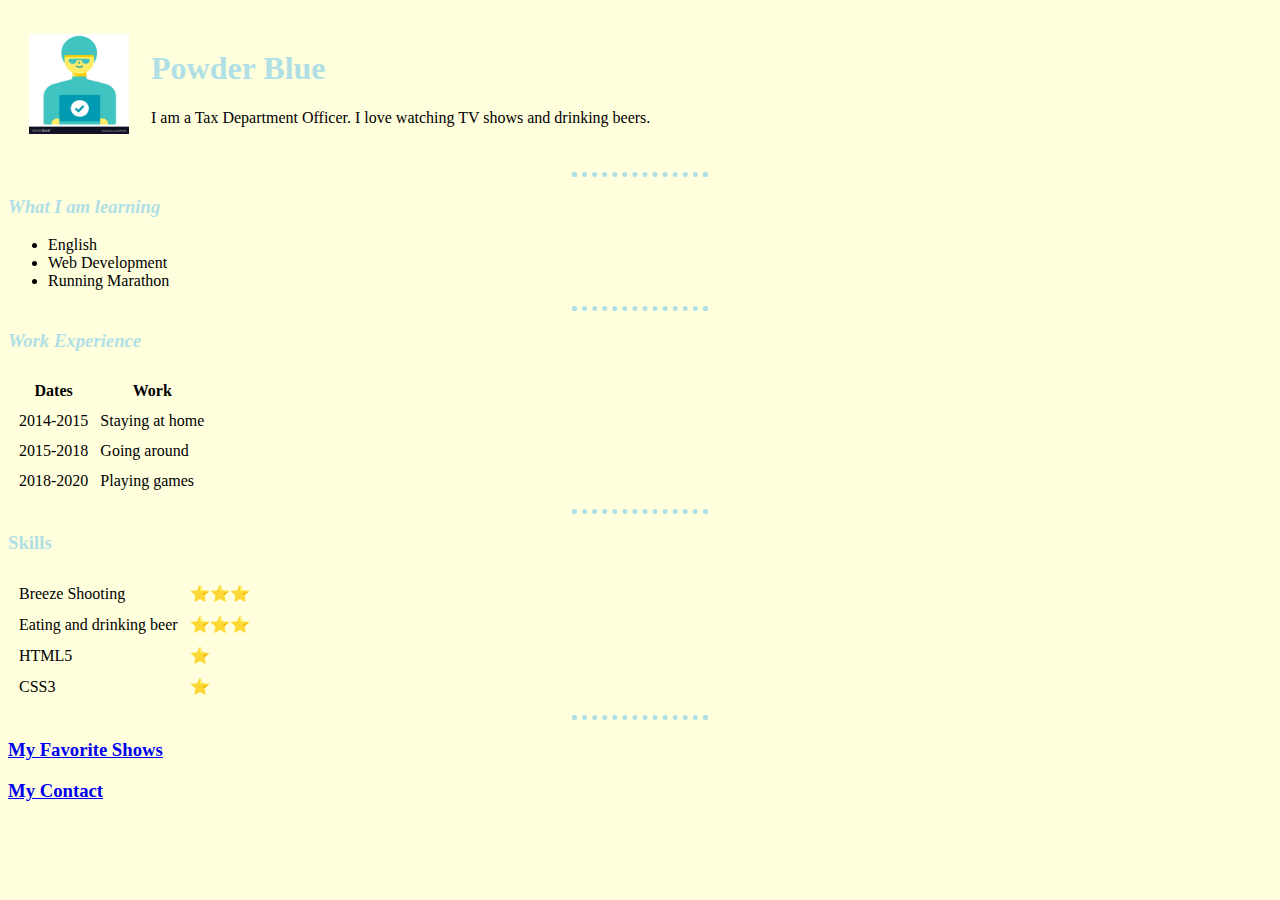
<file: index.html>
<!DOCTYPE html>
<html lang="en" dir="ltr">

<head>
  <meta charset="utf-8">
  <title>Powder's Personal Site</title>
  <link rel="stylesheet" href="css/styles.css">
</head>

<body>
  <table cellspacing="20px">
    <tr>
      <td><img width="100px" height="100px" src="image/quanle.jpg" alt="quanle'spicture"></td>
      <td>
        <h1>Powder Blue</h1>
        <p>I am a Tax Department Officer. I love watching TV shows and drinking beers.</p>
      </td>
    </tr>
  </table>

  <hr>
  <h3><em>What I am learning</em></h3>
  <ul>
    <li>English</li>
    <li>Web Development</li>
    <li>Running Marathon</li>
  </ul>
  <hr>
  <h3><em>Work Experience</em></h3>
  <table cellspacing="10">
    <thead>
      <tr>
        <th>Dates</th>
        <th>Work</th>
      </tr>
    </thead>
    <tr>
      <td>2014-2015</td>
      <td>Staying at home</td>
    <tr>
      <td>2015-2018</td>
      <td>Going around</td>
    </tr>
    <tr>
      <td>2018-2020</td>
      <td>Playing games</td>
    </tr>
  </table>
  <hr>
  <h3>Skills</h3>
  <table cellspacing="10px">
    <tr>
      <td>Breeze Shooting</td>
      <td>⭐⭐⭐</td>
    </tr>
    <tr>
      <td>Eating and drinking beer</td>
      <td>⭐⭐⭐</td>
    </tr>
    <tr>
      <td>HTML5</td>
      <td>⭐</td>
    </tr>
    <tr>
      <td>CSS3</td>
      <td>⭐</td>
    </tr>
  </table>
  <hr>
  <h3><a href="favoriteshows.html">My Favorite Shows</a></h3>
  <h3><a href="contact.html" target="_blank">My Contact</a></h3>
</body>

</html>
</file>
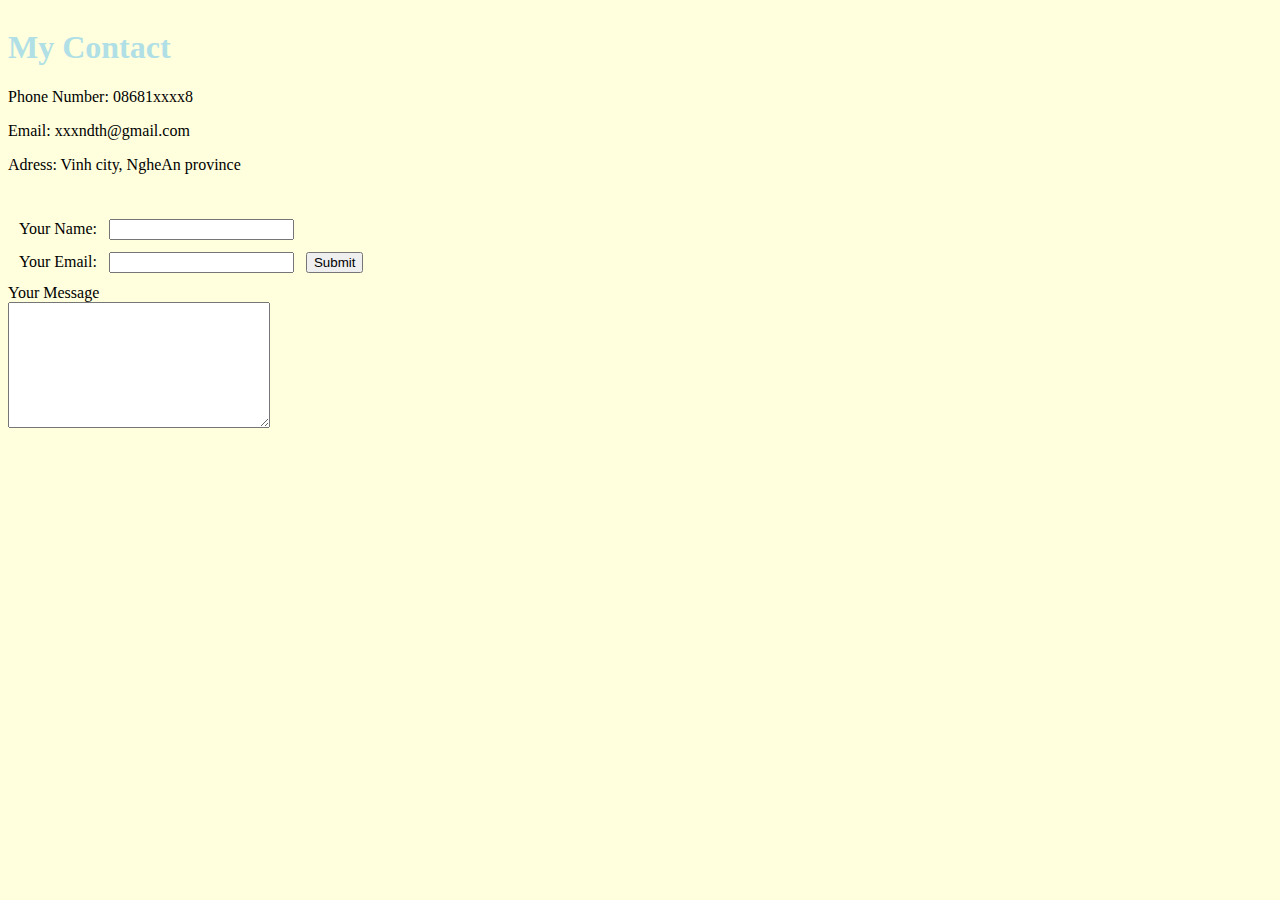
<file: contact.html>
<!DOCTYPE html>
<html lang="en" dir="ltr">

<head>
  <meta charset="utf-8">
  <title></title>
  <link rel="stylesheet" href="css/styles.css">
</head>

<body>
  <h1>My Contact</h1>
  <p>Phone Number: 08681xxxx8</p>
  <p>Email: xxxndth@gmail.com</p>
  <p>Adress: Vinh city, NgheAn province</p>
  <form action="mailto:lhquandth@gmail.com" method="post" enctype="text/plain">
    <table cellspacing="10px">
      <tr>
        <td>
          <label for="">Your Name:</label>
        </td>
        <td>
          <input type="text" name="yourname" value="">
        </td>
      </tr>
      <br>
      <tr>
        <td>
          <label for="">Your Email:</label>
        </td>
        <td>
          <input type="email" name="youremail" value="">
        </td>
        <td> <input type="submit" name=""></td>
      </tr>
    </table>
    <label for="">Your Message</label>
    <br>
    <textarea name="yourmessage" rows="8" cols="30"></textarea>

  </form>

</body>

</html>
</file>
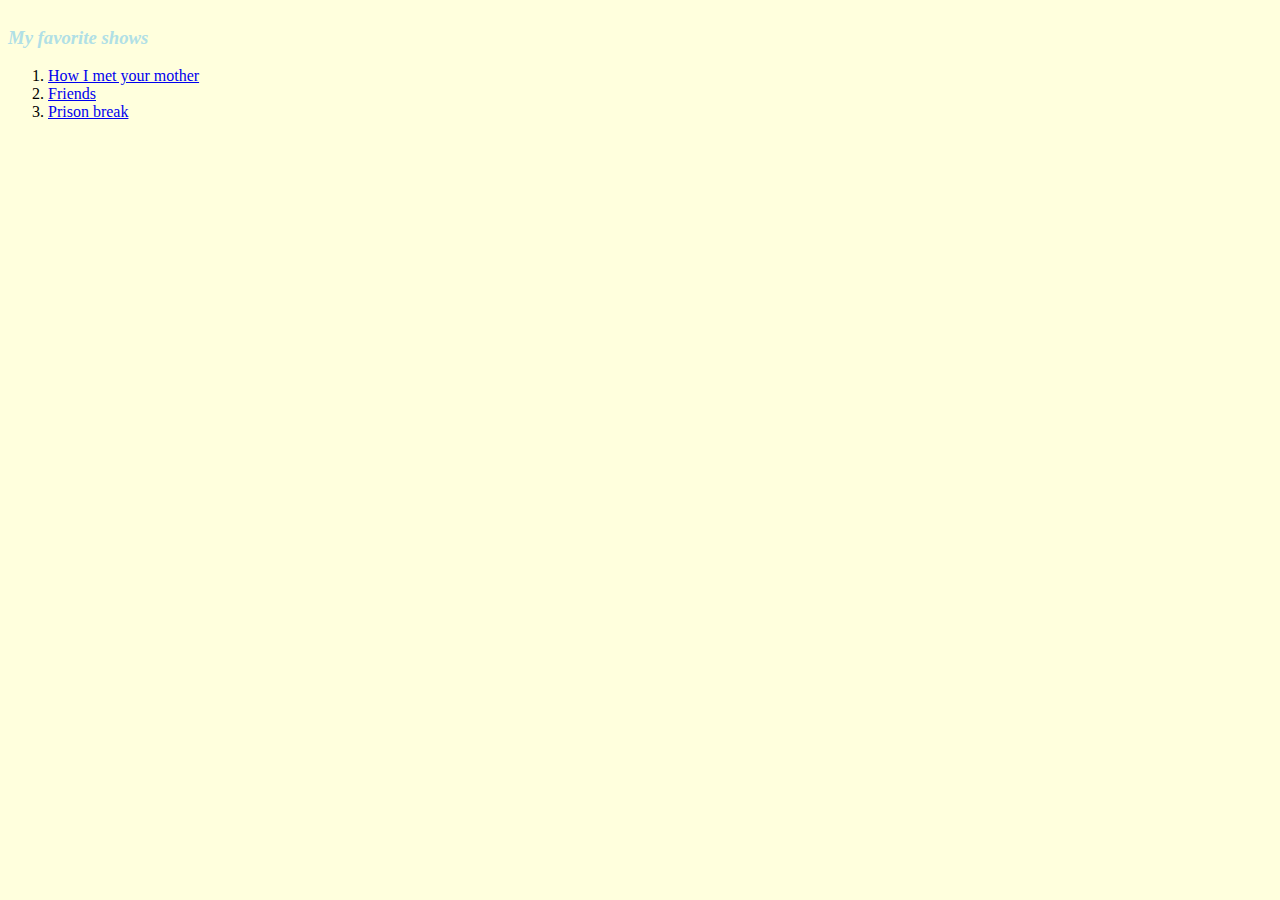
<file: favoriteshows.html>
<!DOCTYPE html>
<html lang="en" dir="ltr">

<head>
  <meta charset="utf-8">
  <title></title>
  <link rel="stylesheet" href="css/styles.css">
</head>

<body>
  <h3><em>My favorite shows</em></h3>
  <ol>
    <li><a href="https://vi.wikipedia.org/wiki/How_I_Met_Your_Mother" target="_blank">How I met your mother</a></li>
    <li><a href="https://vi.wikipedia.org/wiki/Nh%E1%BB%AFng_ng%C6%B0%E1%BB%9Di_b%E1%BA%A1n" target="_blank">Friends</a></li>
    <li><a href="https://vi.wikipedia.org/wiki/V%C6%B0%E1%BB%A3t_ng%E1%BB%A5c_(phim_truy%E1%BB%81n_h%C3%ACnh)" target="_blank">Prison break</a></li>
  </ol>
</body>

</html>
</file>
<file: css/styles.css>
body {
  background-color: #ffffdd;
  align-content: center;
}

hr {
  border-style: dotted;
  border-top: none;
  width: 10%;
  border-width: 5px;
  align: center;
  border-color: powderblue;
}
h3 {
  color: powderblue;
}
h1 {
  color: powderblue;
}
</file>
